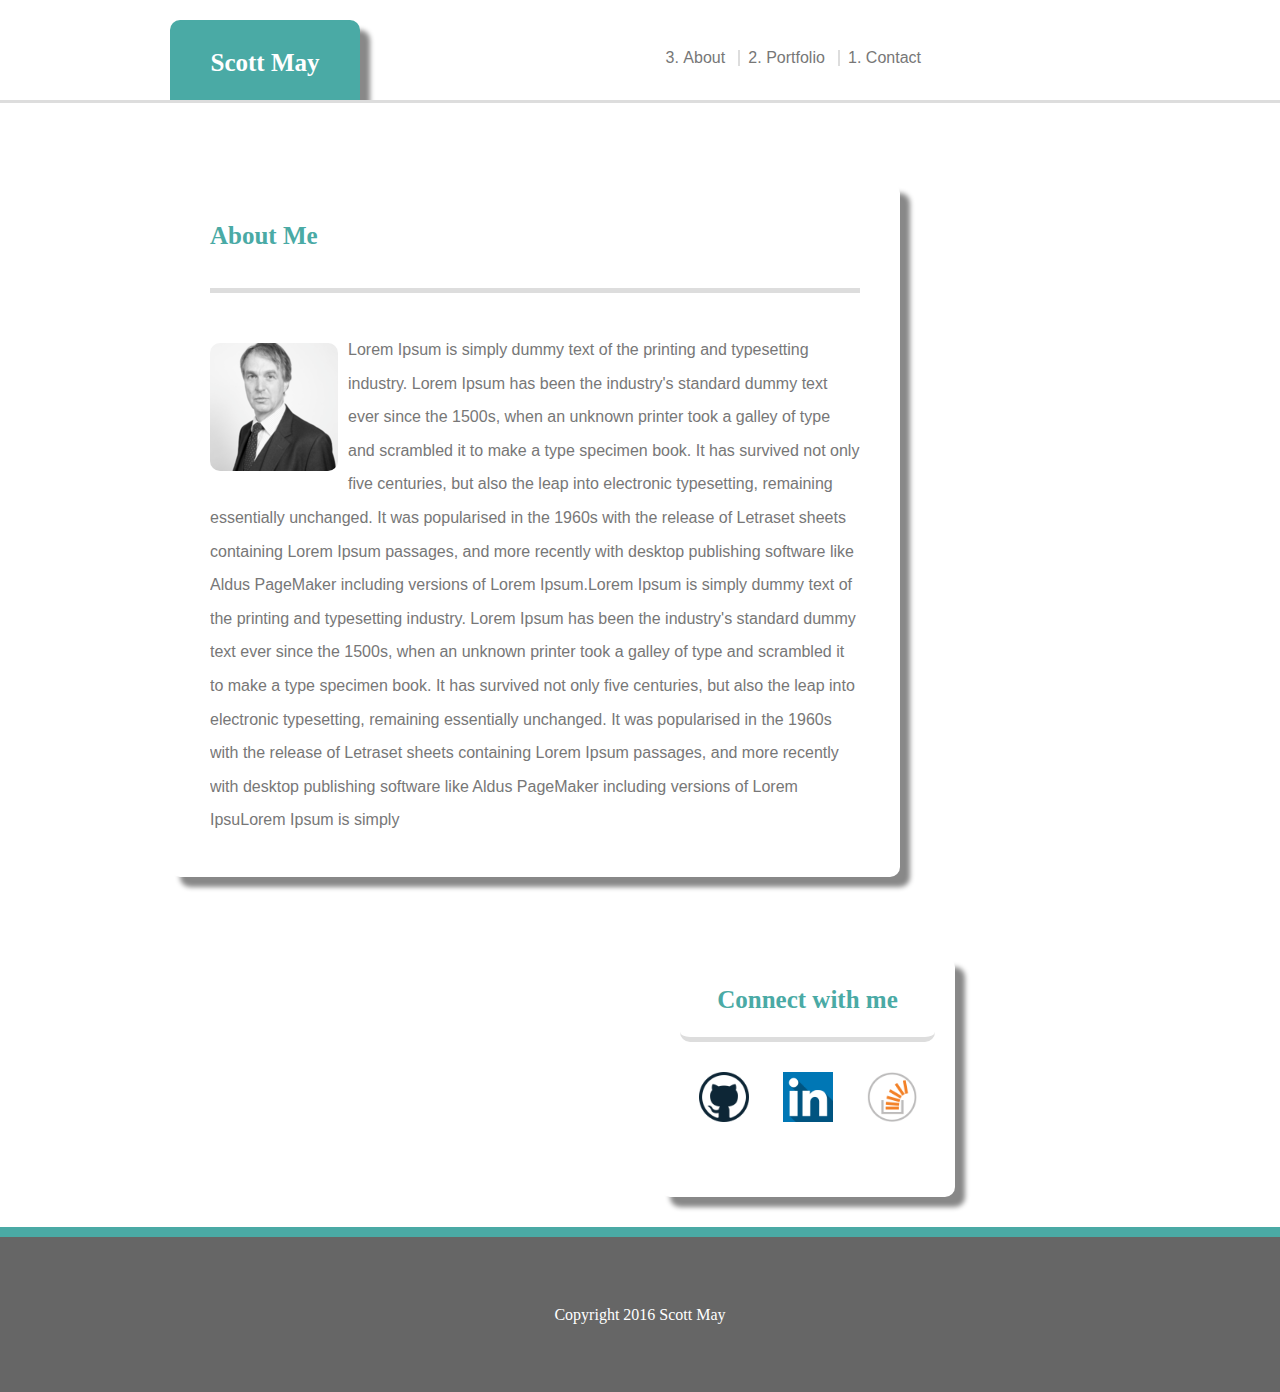
<file: index.html>
<!-- Main Document heading -->
<!DOCTYPE html>
<html>
<body>
<head>
<link rel="stylesheet" type="text/css" href=".\assets\css\reset.css">
<link rel="stylesheet" type="text/css" href=".\assets\css\style.css">
<meta name="viewport" content="width=device-width, initial-scale=1" >
<title>Scott May</title>
</head>
<!-- Begin Header and Navigation -->
<div id="container">
<div class="wrapper">
<div id="header">
<div class="name">Scott May</div>
<ul class="nav">
	<li class="list1"><a href=".\contact.html">Contact</a></li>
	<li class="list"><a href=".\portfolio.html">Portfolio</a></li>
	<li class="list"><a href=".\index.html">About</a></li>
</ul>
</div>
<!-- Begin the Main content area -->
<div class="content">
<h2 class="about">About Me</h2>
<div class="info">
<div class="hope">
<img class="barrister" src=".\assets\images\barrister.png">
<p class="me">Lorem Ipsum is simply dummy text of the printing and typesetting industry. Lorem Ipsum has been the industry's standard dummy text ever since the 1500s, when an unknown printer took a galley of type and scrambled it to make a type specimen book. It has survived not only five centuries, but also the leap into electronic typesetting, remaining essentially unchanged. It was popularised in the 1960s with the release of Letraset sheets containing Lorem Ipsum passages, and more recently with desktop publishing software like Aldus PageMaker including versions of Lorem Ipsum.Lorem Ipsum is simply dummy text of the printing and typesetting industry. Lorem Ipsum has been the industry's standard dummy text ever since the 1500s, when an unknown printer took a galley of type and scrambled it to make a type specimen book. It has survived not only five centuries, but also the leap into electronic typesetting, remaining essentially unchanged. It was popularised in the 1960s with the release of Letraset sheets containing Lorem Ipsum passages, and more recently with desktop publishing software like Aldus PageMaker including versions of Lorem IpsuLorem Ipsum is simply 
</p>
</div>
</div>
</div>
<!-- Begin Sidebar -->
<div class="sidebar">
<div class="work">
<h3>Connect with me</h3>
<ul>
	<li><a href="https://github.com/sdmay"><img src=".\assets\images\github-128.png"></a></li>
	<li><a href="http://www.linkedin.com/in/scott-may-ba808024"><img src=".\assets\images\linkedin-128.png"></a></li>
	<li><a href="http://stackoverflow.com/users/6828622/scott-may"><img src=".\assets\images\stackoverflow-128.png"></a></li>
</ul>
</div>
</div>
<!-- Buffer Zone -->
<div class="clear"></div>
<!-- Begin Sticky Footer -->
<div class="push"></div>
</div>
<div id="footer"><p class="foot">Copyright 2016 Scott May</p></div>
</div>
</body>
</html>
<!-- END -->
</file>
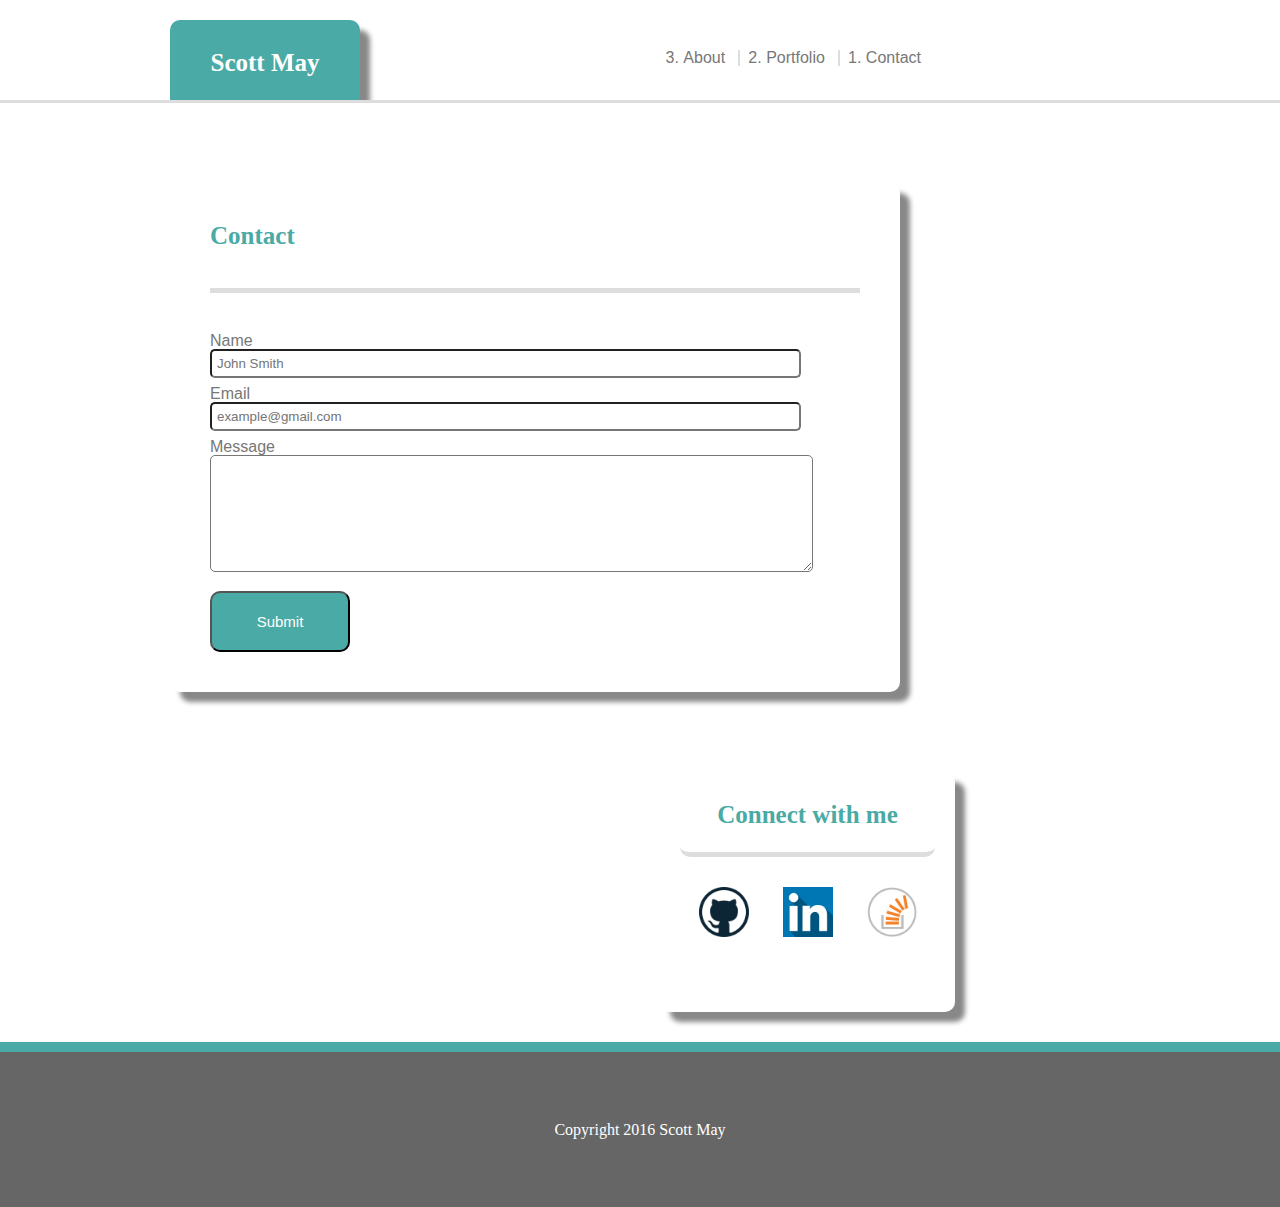
<file: contact.html>
<!-- Main Document heading -->
<!DOCTYPE html>
<html>
<body>
<head>
<link rel="stylesheet" type="text/css" href=".\assets\css\reset.css">
<link rel="stylesheet" type="text/css" href=".\assets\css\style.css">
<meta name="viewport" content="width=device-width, initial-scale=1" >
<title>Contact</title>
</head>
<!-- Begin header and navigation -->
<div id="container">
<div class="wrapper">
<div id="header">
<div class="name">Scott May</div>
<ul class="nav">
	<li class="list1"><a href=".\contact.html">Contact</a></li>
	<li class="list"><a href=".\portfolio.html">Portfolio</a></li>
	<li class="list"><a href=".\index.html">About</a></li>
</ul>
</div>
<!-- Begin main content area -->
<div class="content">
<h2 class="about">Contact</h2>
<div class="info">
<!-- Beegin contact form(Not Funtional) -->
<form id="contact_form" action="#" method="POST" enctype="multipart/form-data">
	<div class="row">
		<label for="name">Name</label><br />
		<input id="name" class="input" placeholder="John Smith" name="name" type="text" value="" size="70" /><br />
	</div>
	<div class="row">
		<label for="email">Email</label><br />
		<input id="email" class="input" placeholder="example@gmail.com" name="email" type="text" value="" size="70" /><br />
	</div>
	<div class="row">
		<label for="message">Message</label><br />
		<textarea id="message" class="input" name="message" rows="7" cols="72"></textarea><br />
	</div>
	<input id="submit_button" type="submit" value="Submit" />
</form>		
</div>
</div>
<!-- Begin Sidebar -->
<div class="sidebar">
<div class="work">
<h3>Connect with me</h3>
<ul>
	<li><a href="https://github.com/sdmay"><img src=".\assets\images\github-128.png"></a></li>
	<li><a href="http://www.linkedin.com/in/scott-may-ba808024"><img src=".\assets\images\linkedin-128.png"></a></li>
	<li><a href="http://stackoverflow.com/users/6828622/scott-may"><img src=".\assets\images\stackoverflow-128.png"></a></li>
</ul>
</div>
</div>
<!-- Buffer Zone -->
<div class="clear"></div>
<!-- Begin Sticky Footer -->
<div class="push"></div>
</div>
<div id="footer"><p class="foot">Copyright 2016 Scott May</p></div>
</div>
</body>
</html>
<!-- END -->
</file>
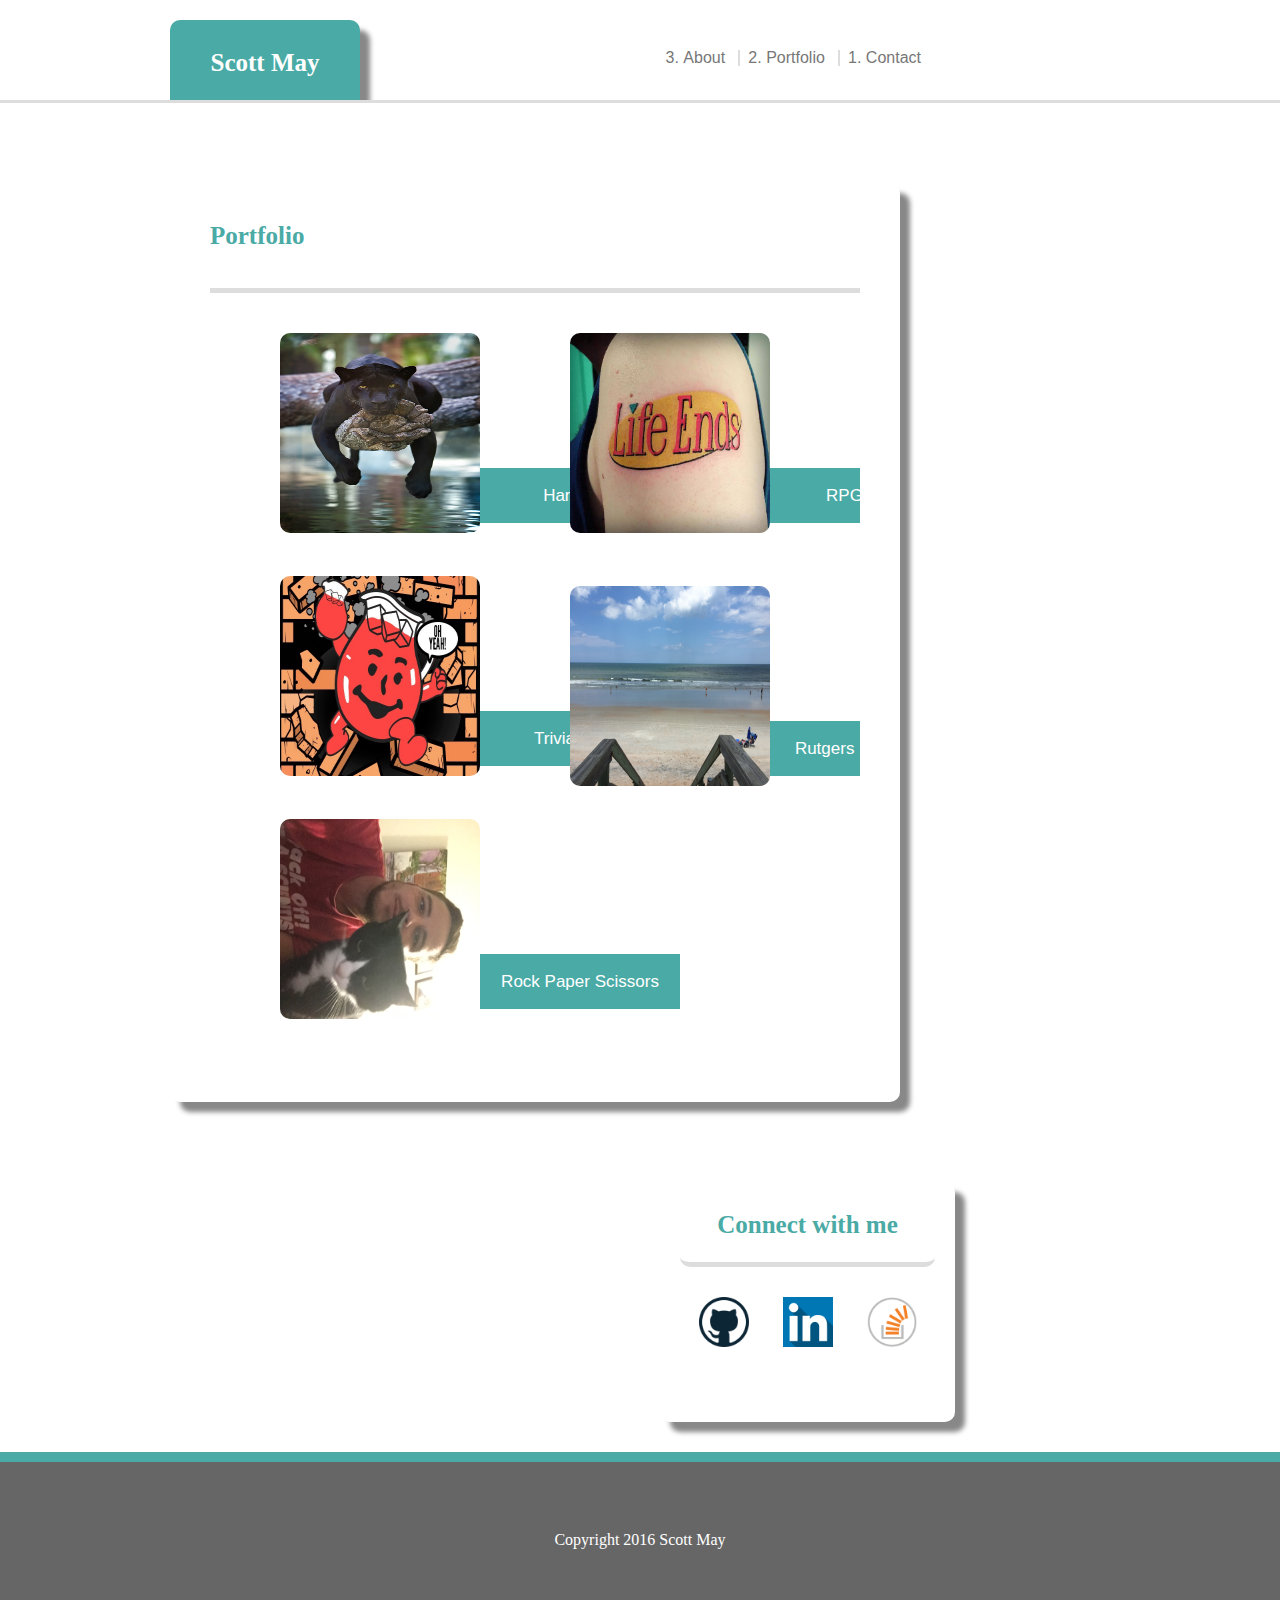
<file: portfolio.html>
<!-- Main Document Heading -->
<!DOCTYPE html>
<html>
<body>
<head>

<link rel="stylesheet" type="text/css" href=".\assets\css\reset.css">
<link rel="stylesheet" type="text/css" href=".\assets\css\style.css">
<meta name="viewport" content="width=device-width, initial-scale=1" >
<title>Portfolio</title>
</head>
<!-- Begin header and navigation -->
<div id="container">
<div class="wrapper">
<div id="header">
<div class="name">Scott May</div>
<ul class="nav">
	<li class="list1"><a href=".\contact.html">Contact</a></li>
	<li class="list"><a href=".\portfolio.html">Portfolio</a></li>
	<li class="list"><a href=".\index.html">About</a></li>
</ul>
</div>
<!-- Main Content Area -->
<div class="content">
<h2 class="about">Portfolio</h2>
<!-- Begin Portfolio -->
<div class="info">
<div class="hope">
<div class="port">
<!-- SPAN used to put text over the pictures -->
<ul>
<li><img src=".\assets\images\IMG_7970.JPG">
<span class="hangman"><h4>Hangman</h4></span>
</li>
<li><img src=".\assets\images\IMG_8629.JPG">
<span class="hangman"><h4>Trivia Game</h4></span>
</li>
<li><img src=".\assets\images\IMG_9370.JPG">
<span class="hangman"><h4>Rock Paper Scissors</h4></span>
</li>
</ul>
</div>
<div class="port2">
<ul>
<li><img src=".\assets\images\IMG_8876.JPG">
<span class="hangman"><h4>RPG Game</h4></span>
</li>
<li><img src=".\assets\images\IMG_8924.JPG">
<span class="hangman"><h4>Rutgers Info Widget</h4></span>
</li>
</ul>
</div>
</div>
</div>
</div>
<!-- Begin Sidebar -->
<div class="sidebar">
<div class="work">
<h3>Connect with me</h3>
<ul>
	<li><a href="https://github.com/sdmay"><img src=".\assets\images\github-128.png"></a></li>
	<li><a href="http://www.linkedin.com/in/scott-may-ba808024"><img src=".\assets\images\linkedin-128.png"></a></li>
	<li><a href="http://stackoverflow.com/users/6828622/scott-may"><img src=".\assets\images\stackoverflow-128.png">
	</a>
	</li>
</ul>
</div>
</div>
<!-- Begin Buffer Zone -->
<div class="clear"></div>
<!-- Begin Sticky Footer -->
<div class="push"></div>
</div>
<div id="footer"><p class="foot">Copyright 2016 Scott May</p></div>
</div>
</body>
</html>
<!-- END
</file>
